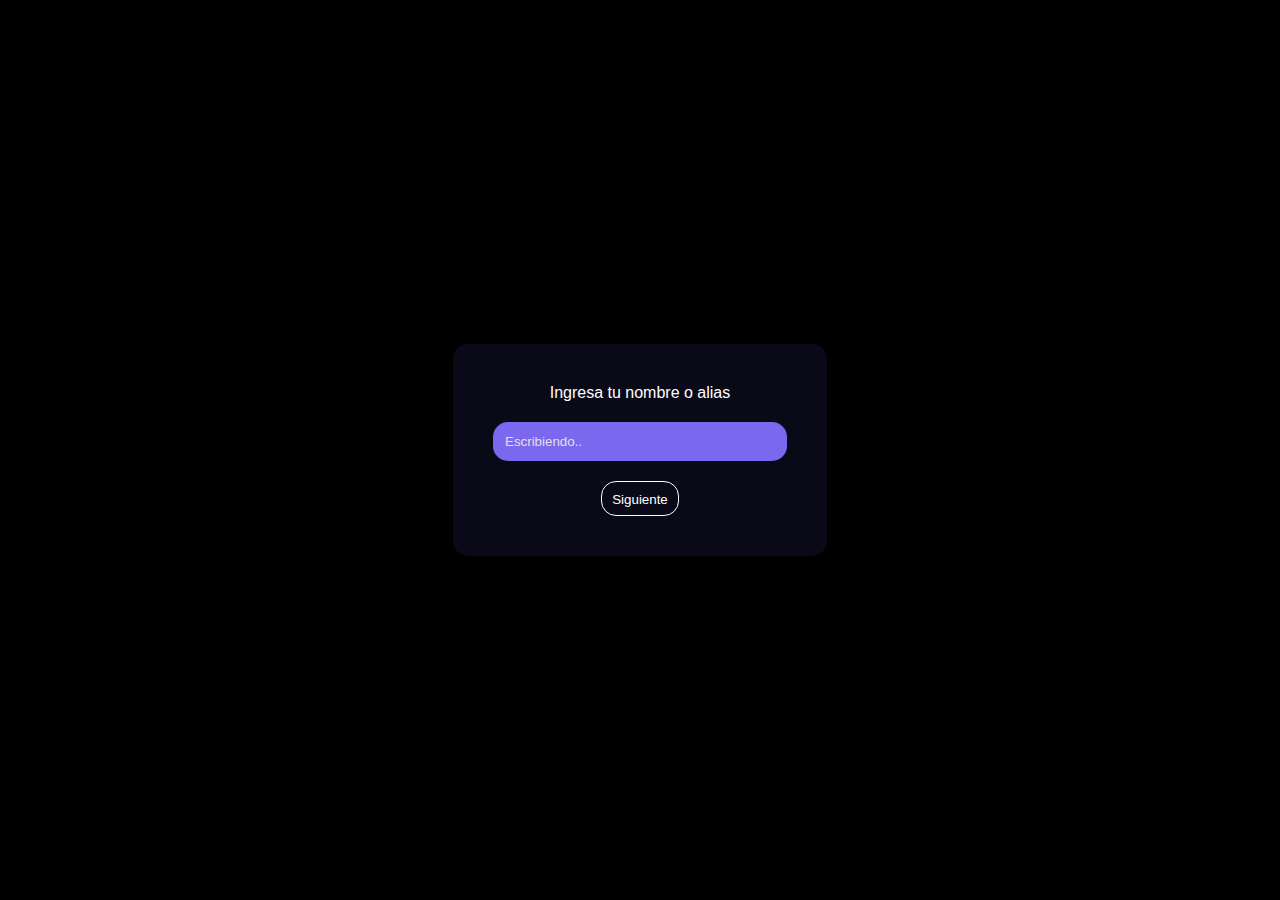
<file: index.html>
<!doctype html>
<html lang="en">
  <head>
    <meta charset="UTF-8" />
    <meta name="viewport" content="width=device-width, initial-scale=1.0" />
    <link rel="icon" href="favicon.svg" type="image/svg+xml" />

    <title>Motivation</title>
    <link rel="stylesheet" href="./assets/styles/main.css" />
    <style>
                  /* STYLE GENERAL */
                  body {
                    display: flex;
                    flex-direction: column;
                    align-items: center;
                    justify-content: center;
                    /* font-size: 0.875rem; */
                  }

                  /* STYLES NICKNAME SECTION */

                  .nicknameContainer {
                    display: flex;
                    align-items: center;
                    justify-content: center;
                    /* width: 1024px; */
                  }

                  .nicknameForm {
            /*        background-color: rgba(187, 105, 222, 0.1);*/
                    background: rgba(24, 23, 58, 0.4);
                    display: flex;
                    flex-direction: column;
                    padding: 30px 40px;
                    border-radius: 15px;
                    /* width: 100%; */
                    /* width: 270px; */
                  }

                  .nicknameContainer label {
                    margin: 10px auto;
                    /* background-color: yellowgreen; */
                    display: block;
                    text-align: center;
                  }
                  .nicknameContainer input {
                    padding: 10px;
                    /* border: 1px solid var(--white); */
                    border: none;
                    /* border: 1px solid transparent; */
                    background-color: var(--nickname-background-color);
                    color: var(--white);
                    border-radius: 15px;
                    outline: none;
                    transition: all 0.3s ease;
                    display: block;
                    margin: 10px auto;
                    width: 270px;
                  }

                  ::placeholder {
                    color: #e0e0e0;
                    /* font-style: italic; */
                  }

                  .nicknameContainer button {
                    margin: 10px auto;
                    background-color: transparent;
                    height: 35px;
                    border-radius: 15px;
                    padding: 10px;
                    color: var(--white);
                    cursor: pointer;
                    border: 1px solid #fff;
                  }

                  .nicknameContainer input:focus {
                    /* border: none; */
                    border: 2px solid var(--nickname-background-color-focus);
                    /* border-color: var(--nickname-border-color-focus); */
                    background-color: var(--nickname-background-color-focus);
                  }

                  .nicknameContainer button:hover {
                    background-color: #7b68ee;
                    border: none;
                  }

                  /* STYLES CATEGORIES SECTION  */

                  .hidden {
                    display: none;
                  }

                  .container {
                    /* max-width: 1024px; */
                    max-width: 800px;
                    margin: 50px auto;
                    padding: 20px;
                    background: rgba(24, 23, 58, 0.4);
                    border-radius: 20px;
                  }

                  h5 {
                    text-align: center;
                  }

                  .cbox {
                    margin-top: 20px;
                  }

                  .cbox-genres {
                    display: flex;
                    flex-wrap: wrap;
                    gap: 10px;
                    justify-content: center;
                  }

                  .cbox-genres ul {
                    display: flex;
                    flex-wrap: wrap;
                    padding: 0;
                    margin: 0;
                    list-style: none;
                    gap: 10px;
                    /*      background-color: wheat; */
                  }

                  .cbox-genres ul li {
                    /* Ajusta la base de la columna, de hecho esto es para ajustar la separacion de los elementos li entre cada uno de ellos */
                    flex: 1 1 calc(13.333% - 10px);
                    /*         flex: 1 1 0; */
                    margin-bottom: 10px;
                    /*         background-color: yellowgreen; */
                  }

                  .cbox-genres ul li a {
                    display: inline-flex;
                    padding: 9px 10px;
                    border-radius: 15px;
                    white-space: nowrap;
                    text-overflow: ellipsis;
                    /* max-width: 100%; */
                    overflow: hidden;
                    font-size: 0.9em;
                    font-weight: 500;
                    /* Color de fondo transparente */
                    background: transparent;
                    /* background-color: tomato; */
                    border: 1px solid #fff; /* Borde blanco */
                    color: #fff; /* Color del texto */
                    text-align: center;
                    transition:
                      background 0.3s,
                      border-color 0.3s;
                    text-decoration: none;
                  }

                  .cbox-genres ul li a:hover {
                    background: #7b68ee;
                    border-color: #7b68ee;
                    outline: none;
                  }

                  /* STYLES QUOTED SECTION */
                  .icon-header-message {
                    height: 48px;
                    margin-bottom: 10px;
            /*        background-color: rgb(255, 215, 0, 1);*/
                  }

                  #messageSection {
                    flex-direction: column; /* Apilar los elementos verticalmente */
                    align-items: center; /* Centrar horizontalmente */
                    justify-content: center; /* Centrar verticalmente */
                    text-align: center; /* Alinear el texto al centro */
                    padding: 40px; /* Espacio interno opcional */
                    border-radius: 8px; /* Esquinas redondeadas opcional */
            /*        background-color: green;*/
                    background: rgba(24, 23, 58, 0.4);
                    /*        This is necessary for absolute positioning of author-message*/
                    position: relative;
                    box-sizing: border-box;
            /*        border: 1px solid white;*/
                    max-width: 1024px;
                  }

                  /*Container message description*/
                  #message {
                    display: flex;
                    flex-direction: column;
                    align-items: center;
                    gap: 10px; /* Espacio entre el nombre y la descripción */
                  }

                  /*   Estilo para el nombre del mensaje */
                  .name-message {
                    font-size: 12px; /* Tamaño del texto del nombre */
                    color: #F5F5F5; /* Color del texto del nombre */
                    opacity: 0.8; /* Opacidad del texto del nombre */
            /*        background-color: dodgerblue;*/
                  }

                  /* Estilo para la descripción del mensaje */
                  .description-message {
                    font-size: 19px; /* Tamaño del texto de la descripción */
                    color: #ffffff; /* Color del texto de la descripción */
                    font-weight: bold; /* Negrita opcional */
            /*        background-color: cadetblue; /* Fondo opcional para resaltar */*/
                    padding: 10px; /* Espacio interno para resaltar */
                    border-radius: 4px; /* Esquinas redondeadas opcional */
                  }
                  .author-message {
                    position: absolute;
                    right: 70px;
                    bottom: 20px;
                    text-align: right;
            /*        background-color: palevioletred;*/
                  }

                  .icon-like-message {
                     height: 32px;
                    margin-bottom: 10px;
            /*        background-color: rgb(255, 215, 0, 1);*/
                    position: absolute;
                    right: 20px;
                    transition: color 0.3s;
                  }

                  .icon-like-message:hover {
                    cursor: pointer;
                  }

                  .clicked {
                    fill: #EE204E;
                    stroke: #EE204E;
                  }

                  .name-color {
                    color: #F653A6;
            /*        color: #7b68ee;*/
                  }

      /*          OPTIONS ADDITIONALS STYLE */
              .new-message-icon {
                height: 48px;
                margin-top: 40px;
                stroke: #5856d6;
                stroke-width: 1.5;
              }
              .new-message-icon:hover {
                cursor: pointer;
              }
    </style>
  </head>
  <body>
    <!-- NICKNAME SECTION -->
    <div id="nameSection" class="nicknameContainer">
      <form id="nameForm" class="nicknameForm">
        <label for="name">Ingresa tu nombre o alias</label>
        <input
          type="text"
          name="nickname"
          id="name"
          placeholder="Escribiendo.."
          required
          oninvalid="this.setCustomValidity('Por favor, ingresa un nombre..')"
          oninput="this.setCustomValidity('')"
          autofocus
        />
        <button type="submit">Siguiente</button>
      </form>
    </div>

    <!-- CATEGORIES SECTION -->
    <div id="categorySection" class="hidden">
      <div class="container">
        <h5>Selecciona una Categoría</h5>
        <div class="cbox cbox-genres active">
          <ul class="ulclear color-list sb-genre-list sb-genre-less">
            <li><a href="#" data-category="art">Arte</a></li>
            <li><a href="#" data-category="creativity">Creatividad</a></li>
            <li><a href="#" data-category="family">Familia</a></li>
            <li><a href="#" data-category="friendship">Amistad</a></li>
            <li><a href="#" data-category="funny">Humor</a></li>
            <li><a href="#" data-category="health">Salud</a></li>
            <li><a href="#" data-category="inspiration">Inspiration</a></li>
            <li><a href="#" data-category="leadership">Liderazgo</a></li>
            <li>
              <a href="#" data-category="learning">Aprendizaje Continuo</a>
            </li>
            <li><a href="#" data-category="life">Vida</a></li>
            <li><a href="#" data-category="literature">Literatura</a></li>
            <li><a href="#" data-category="love">Amor</a></li>
            <li><a href="#" data-category="management">Gestión Eficaz</a></li>
            <li><a href="#" data-category="motivation">Motivación</a></li>
            <li><a href="#" data-category="nature">Naturaleza</a></li>
            <li><a href="#" data-category="philosophy">Filosofía</a></li>
            <li><a href="#" data-category="resilience">Resiliencia</a></li>
            <li><a href="#" data-category="spirituality">Espiritualidad</a></li>
            <li><a href="#" data-category="sport">Deporte</a></li>
            <li><a href="#" data-category="success">Éxito</a></li>
            <li><a href="#" data-category="technology">Tecnología</a></li>
            <li><a href="#" data-category="travel">Viajes</a></li>
            <li><a href="#" data-category="wisdom">Sabiduría</a></li>
          </ul>
          <div class="clearfix"></div>
        </div>
        <!-- <div id="selected-category">
          <p>Selecciona una categoría para ver el mensaje.</p>
        </div> -->
      </div>
    </div>

    <!-- QUOTE SECTION  -->
    <div id="messageSection" class="hidden">
      <svg
        class="icon-header-message"
        xmlns="http://www.w3.org/2000/svg"
        fill="none"
        viewBox="0 0 24 24"
        stroke-width="1.5"
        stroke="currentColor"
        class="size-6"
      >
        <path
          stroke-linecap="round"
          stroke-linejoin="round"
          d="M9.813 15.904 9 18.75l-.813-2.846a4.5 4.5 0 0 0-3.09-3.09L2.25 12l2.846-.813a4.5 4.5 0 0 0 3.09-3.09L9 5.25l.813 2.846a4.5 4.5 0 0 0 3.09 3.09L15.75 12l-2.846.813a4.5 4.5 0 0 0-3.09 3.09ZM18.259 8.715 18 9.75l-.259-1.035a3.375 3.375 0 0 0-2.455-2.456L14.25 6l1.036-.259a3.375 3.375 0 0 0 2.455-2.456L18 2.25l.259 1.035a3.375 3.375 0 0 0 2.456 2.456L21.75 6l-1.035.259a3.375 3.375 0 0 0-2.456 2.456ZM16.894 20.567 16.5 21.75l-.394-1.183a2.25 2.25 0 0 0-1.423-1.423L13.5 18.75l1.183-.394a2.25 2.25 0 0 0 1.423-1.423l.394-1.183.394 1.183a2.25 2.25 0 0 0 1.423 1.423l1.183.394-1.183.394a2.25 2.25 0 0 0-1.423 1.423Z"
        />
      </svg>

      <div id="message"></div>
    </div>

    <!-- ADITIONALS OPTION SECTION -->
    <div class="container-options" id="unique-container-options">
      <svg
        class="new-message-icon"
        id="unique-new-message-icon"
        xmlns="http://www.w3.org/2000/svg"
        viewBox="0 0 24 24"
        fill="none"
        stroke="currentColor"
        class="size-6"
      >
        <path
          fill-rule="evenodd"
          d="M12 2.25c-5.385 0-9.75 4.365-9.75 9.75s4.365 9.75 9.75 9.75 9.75-4.365 9.75-9.75S17.385 2.25 12 2.25ZM12.75 9a.75.75 0 0 0-1.5 0v2.25H9a.75.75 0 0 0 0 1.5h2.25V15a.75.75 0 0 0 1.5 0v-2.25H15a.75.75 0 0 0 0-1.5h-2.25V9Z"
          clip-rule="evenodd"
        />
      </svg>
    </div>

    <script type="text/javascript">
      // Función para mostrar la sección correspondiente
      function showSection(sectionId) {
        //Ocultar todas las secciones..
        document.getElementById("nameSection").classList.add("hidden");
        document.getElementById("categorySection").classList.add("hidden");
        document.getElementById("messageSection").classList.add("hidden");
        document
          .getElementById("unique-container-options")
          .classList.add("hidden");
        // Mostrar la seccion deseada..
        document.getElementById(sectionId).classList.remove("hidden");
      }

      function removeHiddenAditional(sectionId) {
        document.getElementById(sectionId).classList.remove("hidden");
      }

      // Función para obtener el mensaje predefinido
      async function fetchMessages() {
        try {
          const response = await fetch("data/quotes.json");
          if (!response.ok) throw new Error("Error al cargar el archivo JSON");
          return await response.json();
        } catch (error) {
          console.error(error);
          return {};
        }
      }

      // Manejo del formulario de nombre
      document
        .getElementById("nameForm")
        .addEventListener("submit", function (event) {
          event.preventDefault();
          const name = document.getElementById("name").value;
          localStorage.setItem("userName", name); // Guardar nombre en LocalStorage
          showSection("categorySection"); // Mostrar sección de categoría
        });

      // Manejo del formulario de categoría
      const categoryLinks = document.querySelectorAll(".color-list a");

      categoryLinks.forEach((link) => {
        link.addEventListener("click", async (event) => {
          event.preventDefault();

          // Remover la clase 'selected' de todos los elementos
          categoryLinks.forEach((link) => link.classList.remove("selected"));

          // Agregar la clase 'selected' al elemento clicado
          // link.classList.add("selected");

          // Obtener la categoría seleccionada
          const category = link.getAttribute("data-category");
          localStorage.setItem("userCategory", category); // Guardar categoría en LocalStorage

          // Mostrar un mensaje basado en la categoría
          // const name = localStorage.getItem("userName");
          const randomMessageStatic = "Hello, this random message is valid!";

          //Llamar a la funcion para obtener mensaje random
          const messages = await fetchMessages();
          const categoryMessagesJson = messages.contents.quotes.filter(
            (quote) => quote.category === category,
          );
          console.log(categoryMessagesJson);

          // Verificar si hay mensajes en la categoría
          if (categoryMessagesJson.length > 0) {
            const randomMessage =
              categoryMessagesJson[
                Math.floor(Math.random() * categoryMessagesJson.length)
              ];
            console.log("this is random message variable: " + randomMessage);
            // Aqui vamos a selecctionar
            const selectedQuote = randomMessage
              ? randomMessage.quote
              : "No hay mensajes disponibles para esta categoría.";
            console.log("This is quote selected: " + selectedQuote);
            const selectedAuthor = randomMessage
              ? randomMessage.author.name
              : "Anonymous!";
            const selectedYear = randomMessage ? randomMessage.date : "1945";
            const selectedYearFormated = processDate(selectedYear);
            const name = localStorage.getItem("userName");
            document.getElementById("message").innerHTML =
              `<h5 class="name-message" >Hola <span class="name-color">${name}</span>, tu mensaje del dia es:</h5>
              <p class="description-message" >"${selectedQuote}"</p>
              <p class="author-message" >${selectedAuthor}, ${selectedYearFormated}</p>
              <p>${heartSvg}</p>
              `;
            // Mostrar la seccion del mensaje y el container
            showSection("messageSection");
            removeHiddenAditional("unique-container-options");
            document.getElementById("name").value = '';
          } else {
            console.log("No hay mensajes en esta categoriaa");
            document.getElementById("message").innerHTML =
              "No hay mensajes disponibles para esta categoría.";
          }
        });
      });

      // Almacenar el icono svg de heart en una constante.
      const heartSvg = `<svg class="icon-like-message"
        id="unique-icon-like-message"
        xmlns="http://www.w3.org/2000/svg"
        fill="none"
        viewBox="0 0 24 24"
        stroke-width="1.5"
        stroke="currentColor"
        class="size-6"
      >
        <path
          stroke-linecap="round"
          stroke-linejoin="round"
          d="M21 8.25c0-2.485-2.099-4.5-4.688-4.5-1.935 0-3.597 1.126-4.312 2.733-.715-1.607-2.377-2.733-4.313-2.733C5.1 3.75 3 5.765 3 8.25c0 7.22 9 12 9 12s9-4.78 9-12Z"
        />
      </svg>`;

      // Guardamos la referencia al elemento HTML con id 'message' en una constante
      const containerMessageId = document.getElementById("message");

      // CAMBIAR DE COLOR AL ICONO ME ENCANTA
      // Agregar un evento 'click' al contenedor 'containerMessageId'
      containerMessageId.addEventListener("click", (event) => {
        // Guardamos la referencia al SVG con id 'unique-icon-like-message'
        const heartIconSvg = document.getElementById(
          "unique-icon-like-message",
        );

        // Verificar si el elemento clicado (event.target) está dentro del SVG (heartIconSvg)
        if (heartIconSvg && heartIconSvg.contains(event.target)) {
          console.log("This function is working2"); // Mensaje de confirmación para verificar que el código se ejecuta
          console.log(event.target); // Muestra el elemento que se clicó en la consola
          // Alternar la clase 'clicked' en el SVG, lo que probablemente cambia el color del corazón
          heartIconSvg.classList.toggle("clicked");
        }
      });

      // CAPTURAR YEAR DE UN DATE
      // funcion para capturar solo el year de un date de un quote seleccionado
      function processDate(dateString) {
        if (dateString.includes("a.C.")) {
          // Si la fecha incluye "a.C.", se retorna tal cual
          return dateString;
        } else {
          // Si la fecha tiene formato "YYYY-MM-DD", se captura solo el año
          const year = dateString.split("/")[2];
          console.log(year);
          return year;
        }
      }

      // Funcion para recargar cuando el usuario de click en el boton
      document
        .getElementById("unique-new-message-icon")
        .addEventListener("click", () => {
          location.reload();
        });
      // Mostrar la sección de captura de nombre al cargar la página
      // showSection("unique-container-options");
      showSection("nameSection");
    </script>
  </body>
</html>
</file>
<file: assets/styles/main.css>
* {
  margin: 0;
  padding: 0;
}

:root {
  /* Colores primarios */
  --white: #fff;
  --black: #000;

  /* Seccion de colores Nickname */
  --nickname-background-color: #5856d6;
  --nickname-background-color-focus: #7b68ee;
  --nickname-border-color-focus: #7b68ee;
}

body {
  background-color: var(--black);
  color: var(--white);
  font-family: Arial, sans-serif;
  height: 100vh;
  /* font-size: 0.875rem; */
  font-size: 1rem;
}
</file>
